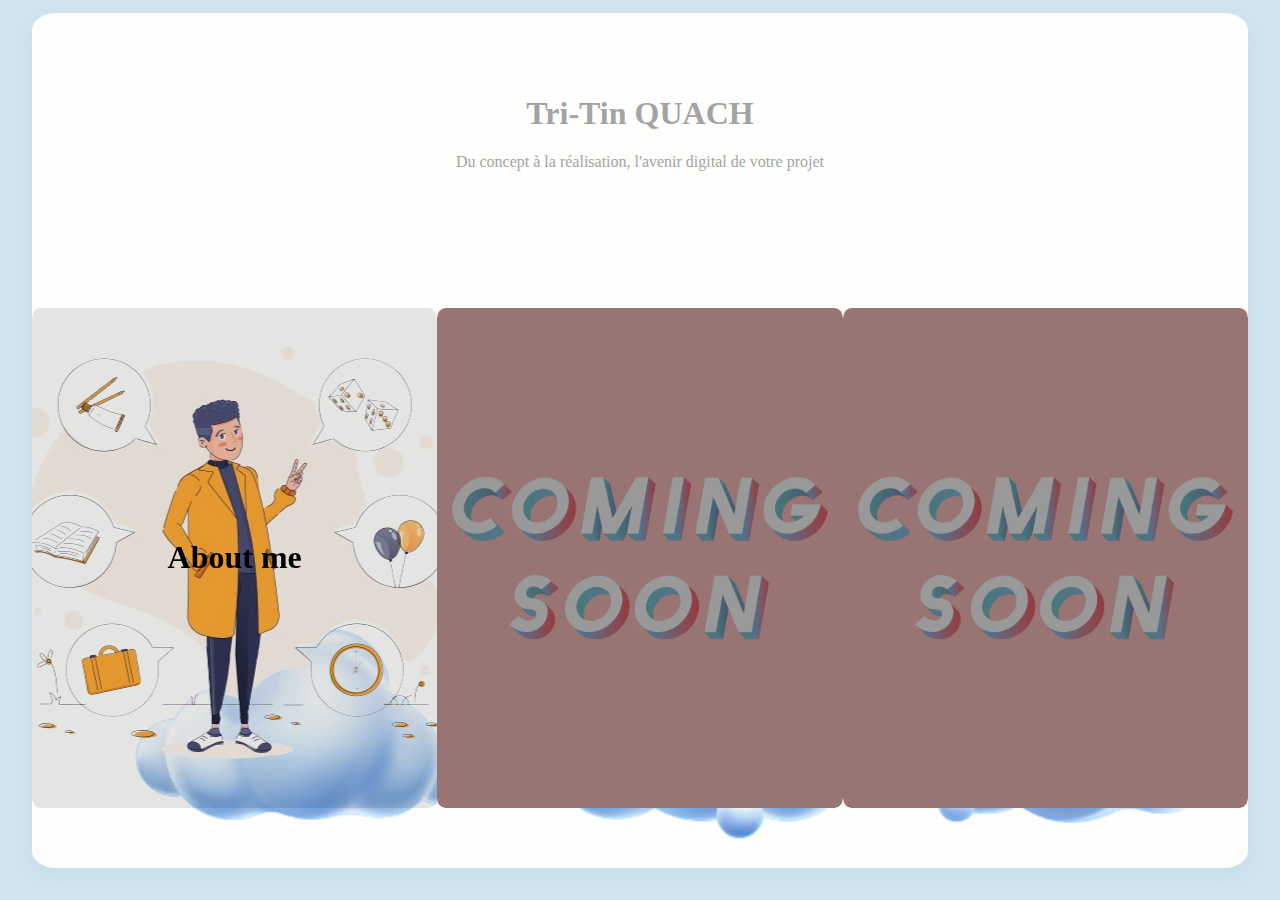
<file: htdocs/index.html>
<!DOCTYPE html>
<html lang="fr">
<head>
    <meta charset="UTF-8">
    <meta name="viewport" content="width=device-width, initial-scale=1.0">
    <title>Portfolio</title>
    <link rel="stylesheet" href="style.css">
    <link rel="preconnect" href="https://fonts.googleapis.com">
    <link rel="preconnect" href="https://fonts.gstatic.com" crossorigin>
    <link href="https://fonts.googleapis.com/css2?family=Montserrat:ital,wght@0,100..900;1,100..900&display=swap" rel="stylesheet">
</head>
<body>
    <div class = "card">
        <div class="entete">
            <h1 class="title">Tri-Tin QUACH</h1>
            <p class="accroche">Du concept à la réalisation, l'avenir digital de votre projet</p>
        </div>
        <div class="sections">
            <card class="section1 cardProperty"> <h1>About me</h1> </card>
            <card class="section2 cardProperty">  </card>
            <card class="section3 cardProperty">  </card>
        </div>
        <div id="animated-background"></div>
    </div>
    <script src="script.js"></script>
</body>
</html>
</file>
<file: htdocs/style.css>
html,body {
    background-color: #D1E4F0;
    height: 100%;
    margin: auto;
    font-family: cursive;
    overflow-x: hidden; /* Empêche le défilement horizontal */

}

.card {
    /* Add shadows to create the "card" effect */
    box-shadow: 0 8px 16px 0 rgba(190,216,221,0.5);
    /* transition: 0.3s; */
    height: 95%;
    width: 95%;
    margin: auto;
    margin-top: 1%;
    background-color: #FEFEFC;
    border-radius: 2%;
    display: flex;
    flex-direction: column;
    justify-content: space-around
    ;
  }



.icons {
    width: 30px;
    height: 30px;
}

.title{
    display: flex;
    justify-content: center;
    color: #A2A4A3;
}


.accroche{

    margin-top: 5px;
    display: flex;
    justify-content: center;
    color: #A2A4A3;
}

.sections {
    display: flex;
    flex-direction: row;
    justify-content: space-around;
}

.cardProperty{
    height: 500px;
    width: 450px;
    box-shadow: 0 8px 16px 0 rgba(190,216,221,0.5);
    border-radius: 2%;
    display: flex;
    justify-content: center;
    align-items: center;
    
    position: relative;
    z-index: 2; /* Assure que les cartes sont au-dessus de l'arrière-plan */
}

.section1 {
    background-image: url(assets/firstCardBackground.png);
    background-repeat: no-repeat;
    background-size: cover;
    background-position: center;
    box-shadow: inset 0 0 0 1000px rgba(0,0,0,0.1);
}

.section2, .section3 {
    background-color: rgba(190,216,221,1);
    background-image: url(assets/Coming\ soon.jpg);
    background-repeat: no-repeat;
    background-size: cover;
    background-position: center;
    box-shadow: inset 0 0 0 1000px rgba(0,0,0,0.4);
}

.section1:hover{ /* Just for styling */
    cursor: pointer;
    box-shadow: 0 24px 38px 3px rgba(0,0,0,0.14), 0 9px 46px 8px rgba(0,0,0,0.12), 0 11px 15px -7px rgba(0,0,0,0.2);
  }

  #animated-background {
    position: fixed;
    width: 100%; /* Augmentez la largeur pour permettre une animation fluide */
    height: 60%;
    background-image: url('assets/clouds.png'); /* Remplacez par le chemin de votre image de nuages */
    background-size: contain;
    animation: slideClouds 30s linear infinite, vaciller 1s ease-in-out infinite;
    bottom: -120px;
}

.skill {
    margin-bottom: 10px;
}

.skill p {
    margin: 0;
    font-weight: bold;
}

.skill-level {
    background-color: #ddd;
    height: 24px;
    border-radius: 4px;
    display: flex;
    align-items: center;
    padding-left: 5px;
    color: white;
    font-weight: bold;
}

@keyframes slideClouds {
    from { background-position: -300% 0; }
    to { background-position: 0% 0; } /* Augmentez la distance de déplacement pour tester */
}
@keyframes vaciller {
    0%, 100% { transform: translateY(0); }
    50% { transform: translateY(-5px); } /* Ajustez cette valeur pour contrôler l'amplitude du vacillement */
}

@media (max-width: 800px) {
    .sections {
      flex-direction: column;
    }
  }

  button {
    margin-top: 20px;
    padding: 10px;
    border: none;
    border-radius: 5px;
    background-color: #007BFF;
    color: white;
    cursor: pointer;
}

button:hover {
    background-color: #0056b3;
}
</file>
